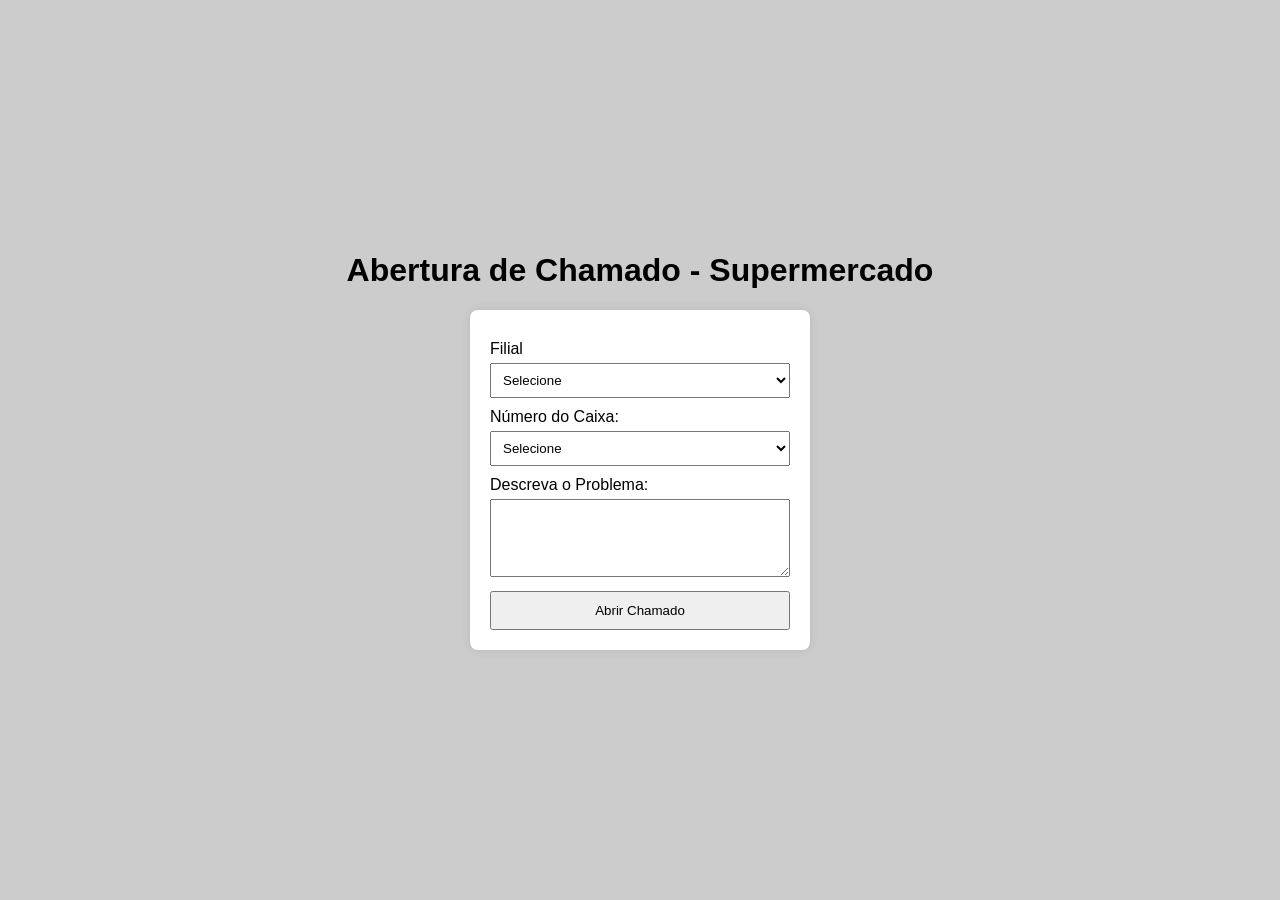
<file: index.html>
<!DOCTYPE html>
<html lang="pt-BR">

<head>
    <meta charset="UTF-8" />
    <title>Abertura de Chamados</title>
    <link rel="stylesheet" href="index.css">
</head>

<body>
    <h1>Abertura de Chamado - Supermercado</h1>

    <form action="https://formsubmit.co/joaopaulo.junqueira.ti@gmail.com" method="POST">
        <!-- Campos escondidos -->
        <input type="hidden" name="_subject" value="Chamado aberto pelo caixa">
        <input type="hidden" name="_template" value="table">
        <input type="hidden" name="_captcha" value="false">
        <input type="hidden" name="_next" value="public/obrigado.html">

        <label for="filial">Filial</label>
        <select name="filial" id="filial" required></select>

        <label for="caixa">Número do Caixa:</label>
        <select name="caixa" id="caixa" required>
            <option value="">Selecione</option>
        </select>

        <label for="descricao">Descreva o Problema:</label>
        <textarea name="descricao" id="descricao" rows="4" required></textarea>

        <button type="submit">Abrir Chamado</button>
    </form>

    <audio id="somSucesso" src="arquivos/check-mark_oPG7Xo5.mp3" preload="auto"></audio>


</body>
    <script src="index.js"></script>
</html>
</file>
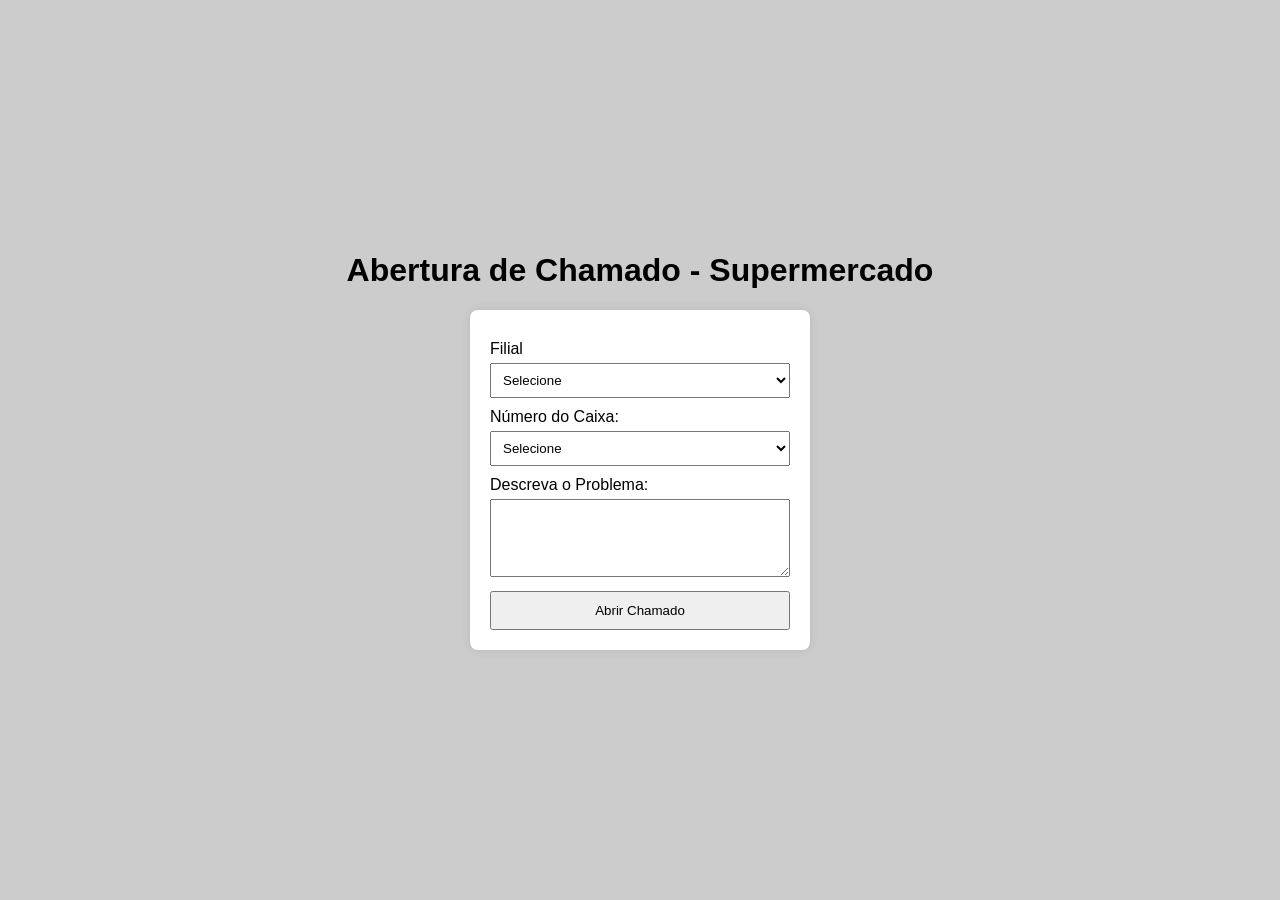
<file: public/index.html>
<!DOCTYPE html>
<html lang="pt-BR">

<head>
    <meta charset="UTF-8" />
    <title>Abertura de Chamados</title>
    <link rel="stylesheet" href="index.css">
</head>

<body>
    <h1>Abertura de Chamado - Supermercado</h1>

    <form action="https://formsubmit.co/joaopaulo.junqueira.ti@gmail.com" method="POST">
        <!-- Campos escondidos -->
        <input type="hidden" name="_subject" value="Chamado aberto pelo caixa">
        <input type="hidden" name="_template" value="table">
        <input type="hidden" name="_captcha" value="false">
        <input type="hidden" name="_next" value="https://chaamdo.vercel.app/obrigado.html">

        <label for="Filial">Filial</label>
        <select name="filial" id="filial" required></select>

        <label for="Caixa">Número do Caixa:</label>
        <select name="caixa" id="caixa" required>
            <option value="">Selecione</option>
        </select>

        <label for="Descricao">Descreva o Problema:</label>
        <textarea name="descricao" id="descricao" rows="4" required></textarea>

        <button type="submit">Abrir Chamado</button>
    </form>

    </form>

    <audio id="somSucesso" src="https://chaamdo.vercel.app/audio.mp3" preload="auto"></audio>
    <script src="index.js"></script>

</body>

</html>
</file>
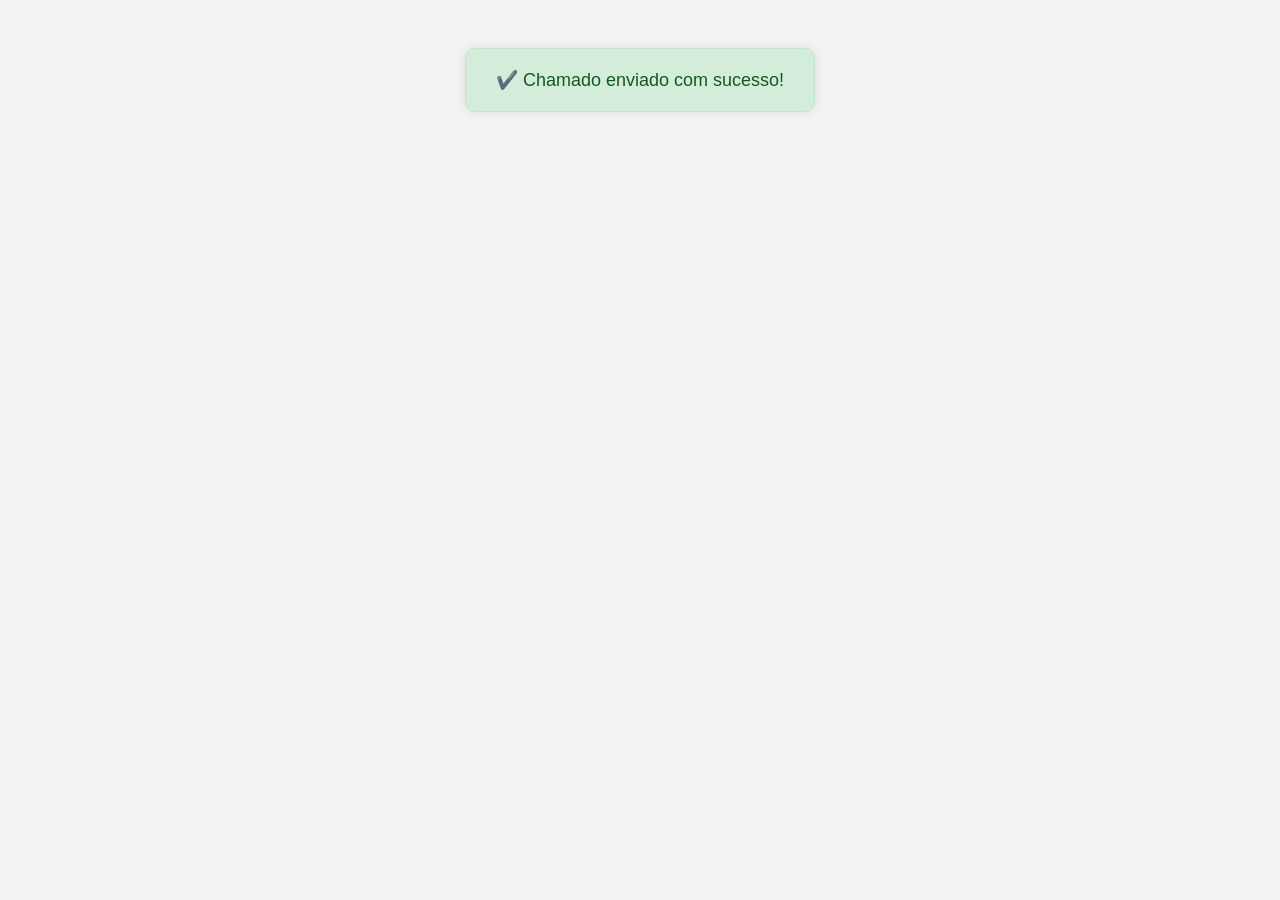
<file: obrigado.html>
<!DOCTYPE html>
<html lang="pt-BR">
<head>
  <meta charset="UTF-8">
  <title>Chamado Enviado</title>
  <style>
    body {
      font-family: Arial, sans-serif;
      text-align: center;
      background-color: #f3f3f3;
      padding: 40px;
    }
    .popup {
      display: inline-block;
      padding: 20px 30px;
      background-color: #d4edda;
      border: 1px solid #c3e6cb;
      color: #155724;
      border-radius: 10px;
      font-size: 18px;
      box-shadow: 0 0 10px rgba(0,0,0,0.1);
    }
  </style>
</head>
<body>

  <div class="popup">
    ✔️ Chamado enviado com sucesso!
  </div>

  <audio autoplay>
    <source src="arquivos/check-mark_oPG7Xo5.mp3" type="audio/mpeg">
    Seu navegador não suporta áudio.
  </audio>

  <script>
    // Redireciona para o formulário principal após 5 segundos
    setTimeout(() => {
      window.location.href = "index.html";
    }, 5000);
  </script>

</body>
</html>
</file>
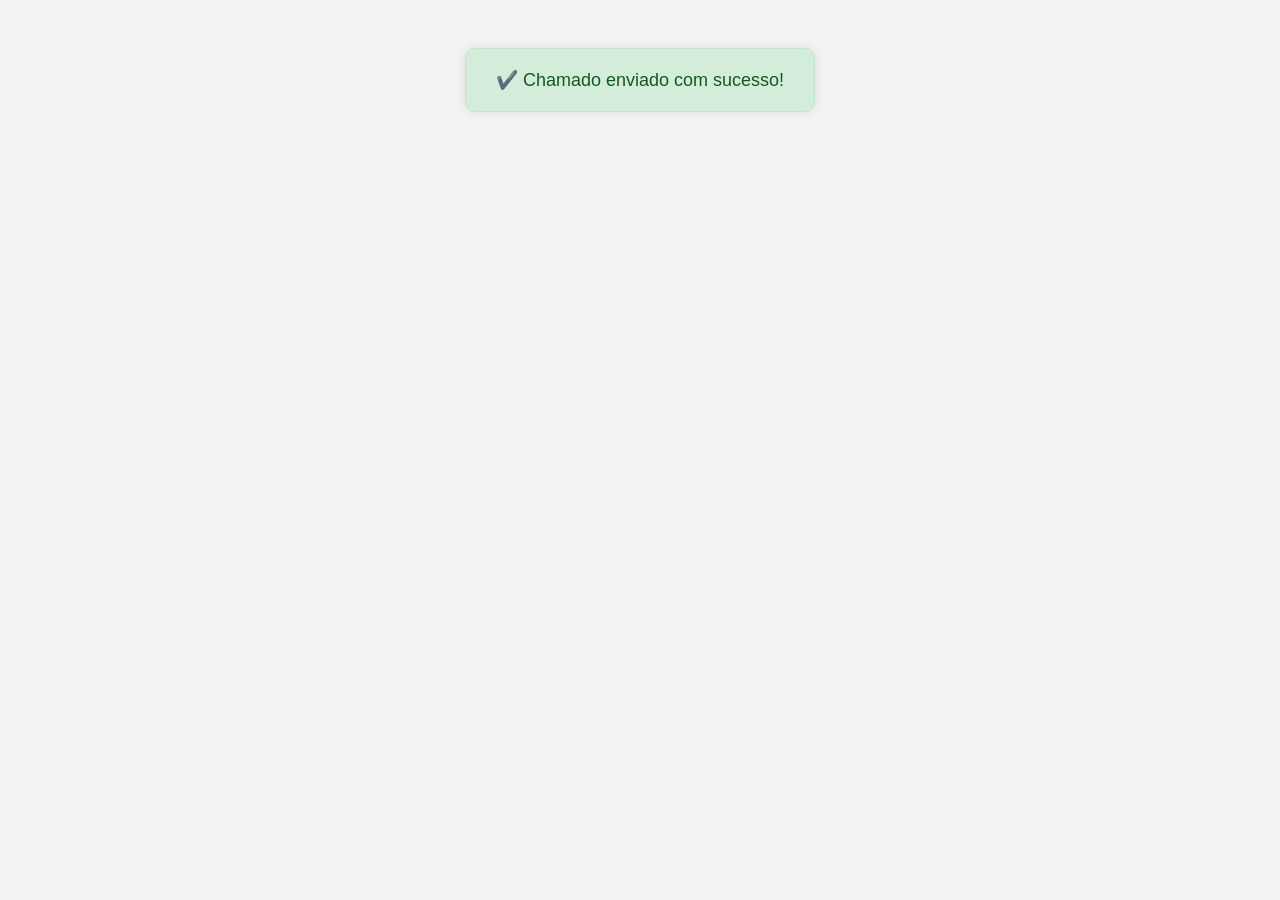
<file: public/obrigado.html>
<!DOCTYPE html>
<html lang="pt-BR">
<head>
  <meta charset="UTF-8">
  <title>Chamado Enviado</title>
  <style>
    body {
      font-family: Arial, sans-serif;
      text-align: center;
      background-color: #f3f3f3;
      padding: 40px;
    }
    .popup {
      display: inline-block;
      padding: 20px 30px;
      background-color: #d4edda;
      border: 1px solid #c3e6cb;
      color: #155724;
      border-radius: 10px;
      font-size: 18px;
      box-shadow: 0 0 10px rgba(0,0,0,0.1);
    }
  </style>
</head>
<body>

  <div class="popup">
    ✔️ Chamado enviado com sucesso!
  </div>

  <audio autoplay>
    <source src="audio.mp3" type="audio/mpeg">
    Seu navegador não suporta áudio.
  </audio>

  <script>
    // Redireciona para o formulário principal após 5 segundos
    setTimeout(() => {
      window.location.href = "index.html";
    }, 5000);
  </script>

</body>
</html>
</file>
<file: index.css>
body {
    background: rgba(0, 0, 0, 0.2);
    font-family: Arial, sans-serif;
    margin: 0;
    height: 100vh;
    display: flex;
    justify-content: center;
    align-items: center;
    flex-direction: column;
}

form {
    background: white;
    padding: 20px;
    border-radius: 8px;
    box-shadow: 0 0 10px rgba(0, 0, 0, 0.1);
    width: 300px;
    margin-bottom: 20px;
}

label {
    display: block;
    margin: 10px 0 5px;
}

input,
select,
textarea {
    width: 100%;
    padding: 8px;
    box-sizing: border-box;
}

button {
    margin-top: 10px;
    width: 100%;
    padding: 10px;
}

.chamado {
    border: 1px solid #ccc;
    padding: 10px;
    margin-top: 10px;
    width: 300px;
    background-color: #fff;
}


.popup-overlay {
    position: fixed;
    top: 0;
    left: 0;
    width: 100%;
    height: 100%;
    background: rgba(0, 0, 0, 0.5);
    display: flex;
    justify-content: center;
    align-items: center;
    z-index: 999;
}

.popup-content {
    background: #fff;
    padding: 20px 30px;
    border-radius: 10px;
    box-shadow: 0 0 10px rgba(0, 0, 0, 0.3);
    text-align: center;
    font-family: Arial, sans-serif;
}

.popup-content p {
    margin-bottom: 15px;
    font-weight: bold;
    color: green;
}

.popup-icon {
    font-size: 40px;
    color: green;
    margin-bottom: 10px;
}
</file>
<file: public/index.css>
body {
    background: rgba(0, 0, 0, 0.2);
    font-family: Arial, sans-serif;
    margin: 0;
    height: 100vh;
    display: flex;
    justify-content: center;
    align-items: center;
    flex-direction: column;
}

form {
    background: white;
    padding: 20px;
    border-radius: 8px;
    box-shadow: 0 0 10px rgba(0, 0, 0, 0.1);
    width: 300px;
    margin-bottom: 20px;
}

label {
    display: block;
    margin: 10px 0 5px;
}

input,
select,
textarea {
    width: 100%;
    padding: 8px;
    box-sizing: border-box;
}

button {
    margin-top: 10px;
    width: 100%;
    padding: 10px;
}

.chamado {
    border: 1px solid #ccc;
    padding: 10px;
    margin-top: 10px;
    width: 300px;
    background-color: #fff;
}

.button {
    background: none;
}

.popup-overlay {
    position: fixed;
    top: 0;
    left: 0;
    width: 100%;
    height: 100%;
    background: rgba(0, 0, 0, 0.5);
    display: flex;
    justify-content: center;
    align-items: center;
    z-index: 999;
}

.popup-content {
    background: #fff;
    padding: 20px 30px;
    border-radius: 10px;
    box-shadow: 0 0 10px rgba(0, 0, 0, 0.3);
    text-align: center;
    font-family: Arial, sans-serif;
}

.popup-content p {
    margin-bottom: 15px;
    font-weight: bold;
    color: green;
}

.popup-icon {
    font-size: 40px;
    color: green;
    margin-bottom: 10px;
}
</file>
